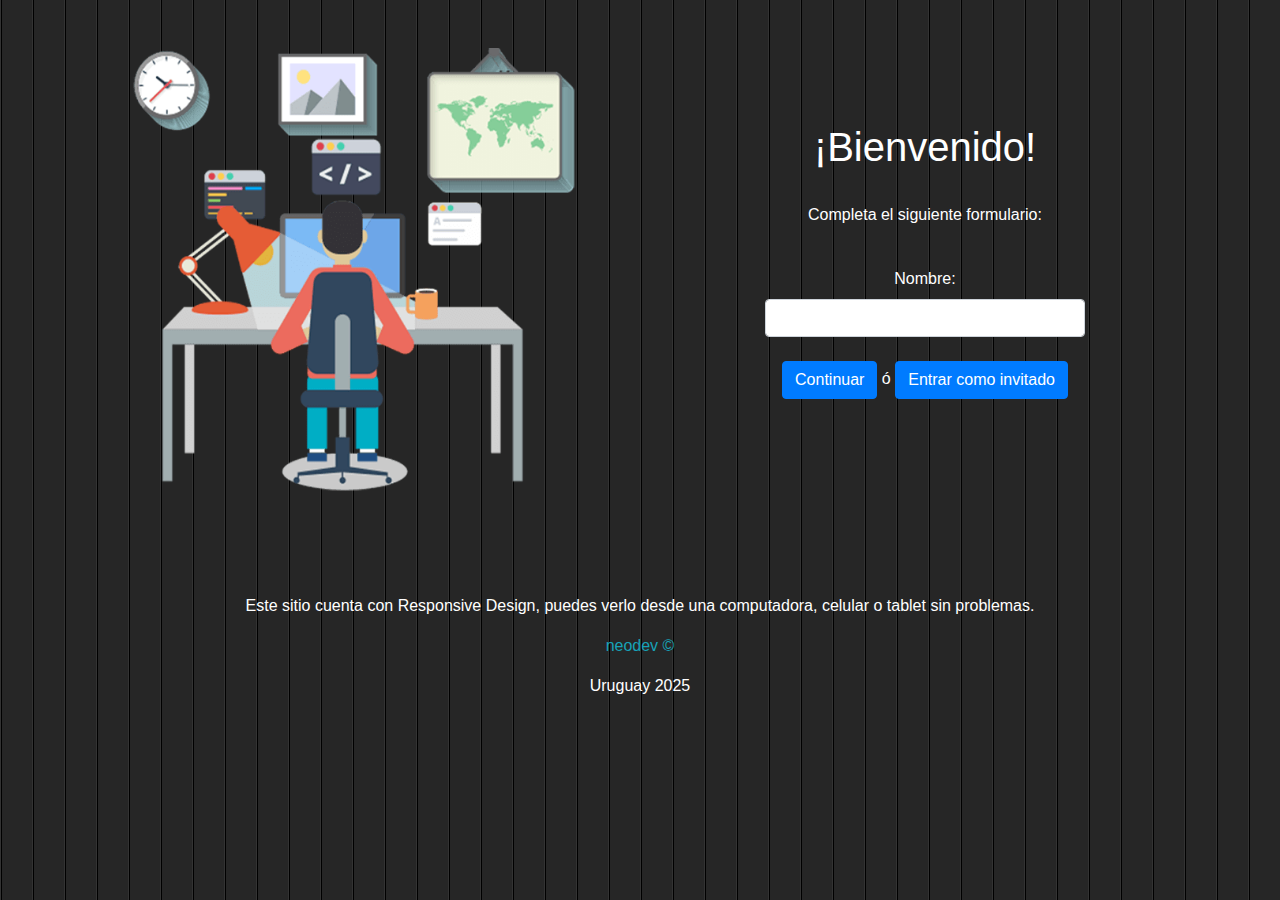
<file: index.html>
<!DOCTYPE html>
<html lang="es">

<head>
    <meta charset="UTF-8">
    <meta name="viewport" content="width=device-width, initial-scale=1.0">
    <title>Bienvenida</title>

    <link rel="shortcut icon" type="image/x-icon" href="img/full-stack-developer-icon.ico">
    <link href="css/bootstrap.min.css" rel="stylesheet">
    <link href="css/styles.css" rel="stylesheet">

    <style>
        body {
            background-image: url("img/pattern2.png");
        }
    </style>
</head>

<body>
    <br>
    <br>
    <div class="container">
        <div class="row">

            <div class="col-sm-12 col-md-6">

                <img src="img/developer.png" alt="Developer" class="mx-auto d-block img-fluid"
                    style="width: 450px; height: 450px;">

            </div>

            <div class="col-sm-12 col-md-6" style="margin-top: auto; margin-bottom: auto;">

                <div id="formLogin" class="index-text">
                    <h1 id="welcome">¡Bienvenido!</h1>
                    <br>
                    <p>Completa el siguiente formulario:</p>
                    <br>
                    <form id="form-welcome" class="needs-validation" style="width: 20rem; margin: auto;"
                        action="home.html" novalidate>
                        <label for="inputName">Nombre:</label>
                        <input type="text" class="form-control" id="inputName" required>
                        <div class="valid-feedback">
                            Genial!
                        </div>
                        <div class="invalid-feedback">
                            Por favor ingresa tu nombre o apodo.
                        </div>
                        <br>
                        <button id="submitBtn" class="btn btn-primary" type="submit">Continuar</button>
                        <span id="or">ó</span>
                        <button id="guest" type="button" class="btn btn-primary" type="button">Entrar como
                            invitado</button>

                    </form>
                    <br>
                </div>
                <div id="welcomeBack" class="index-text" style="display: none;">
                    <h5>¡Bienvenido otra vez <span id="name"></span>!</h5>
                    <br>
                    <a class="btn btn-primary" href="home.html" role="button">Continuar</a>
                    <br>
                    <button id="change" type="button" class="btn btn-link">Cambiar nombre</button>
                    <br>
                    <button id="close" type="button" class="btn btn-link">Salir</button>
                </div>

            </div>

        </div>
    </div>
    <br><br><br><br>
    <footer class="text-muted">
        <div class="container index-text">
            <p class="text-info-responsive-d">Este sitio cuenta con Responsive Design, puedes verlo desde una
                computadora, celular o tablet sin problemas.</p>
            <p class="text-info">neodev &copy</p>
            <p>Uruguay 2025</p>
        </div>
    </footer>

    <script>
        let form = document.getElementById('form-welcome');

        form.addEventListener('submit', function (e) {
            if (form.checkValidity() === false) {
                e.preventDefault();
                e.stopPropagation();
            }
            form.classList.add('was-validated');

        });
    </script>

    <script src="js/init.js"></script>
    <script src="js/welcome.js"></script>
    <script src="js/jquery-3.4.1.min.js"></script>
    <script src="js/bootstrap.bundle.min.js"></script>
</body>

</html>
</file>
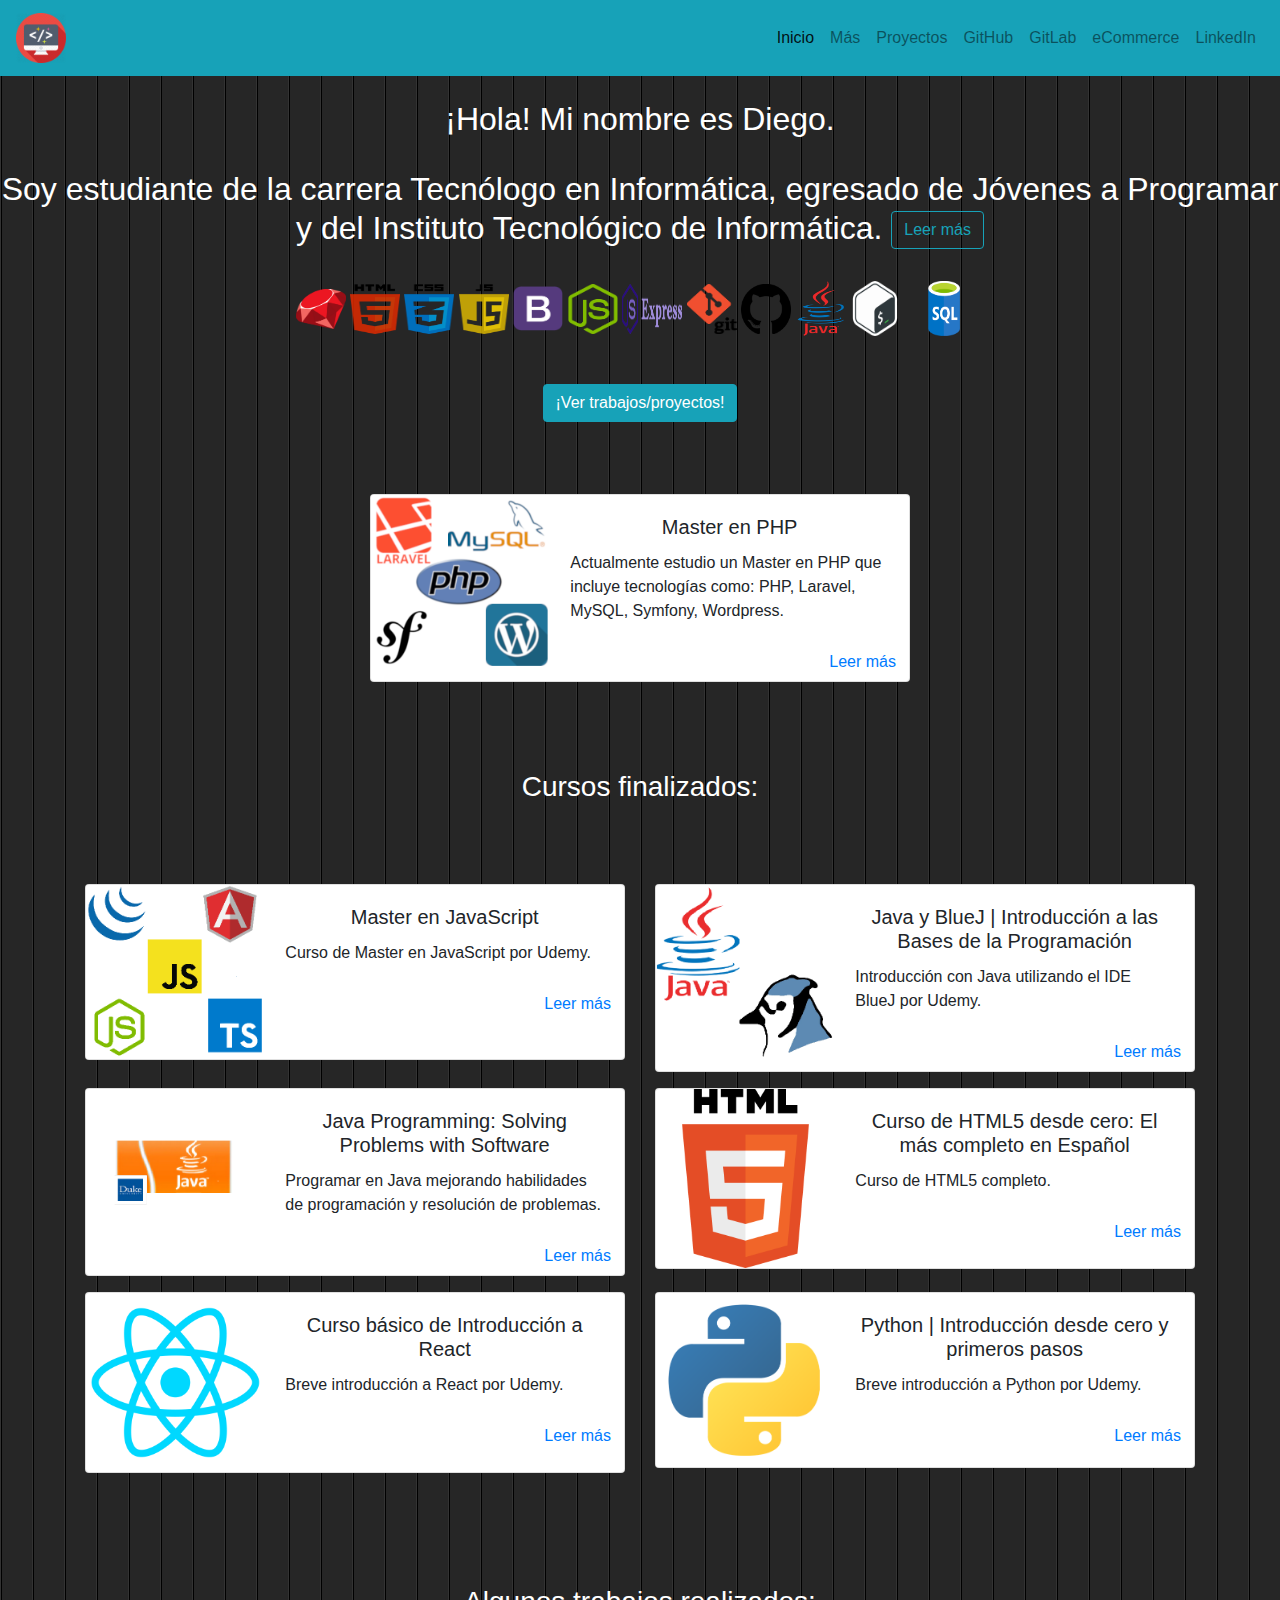
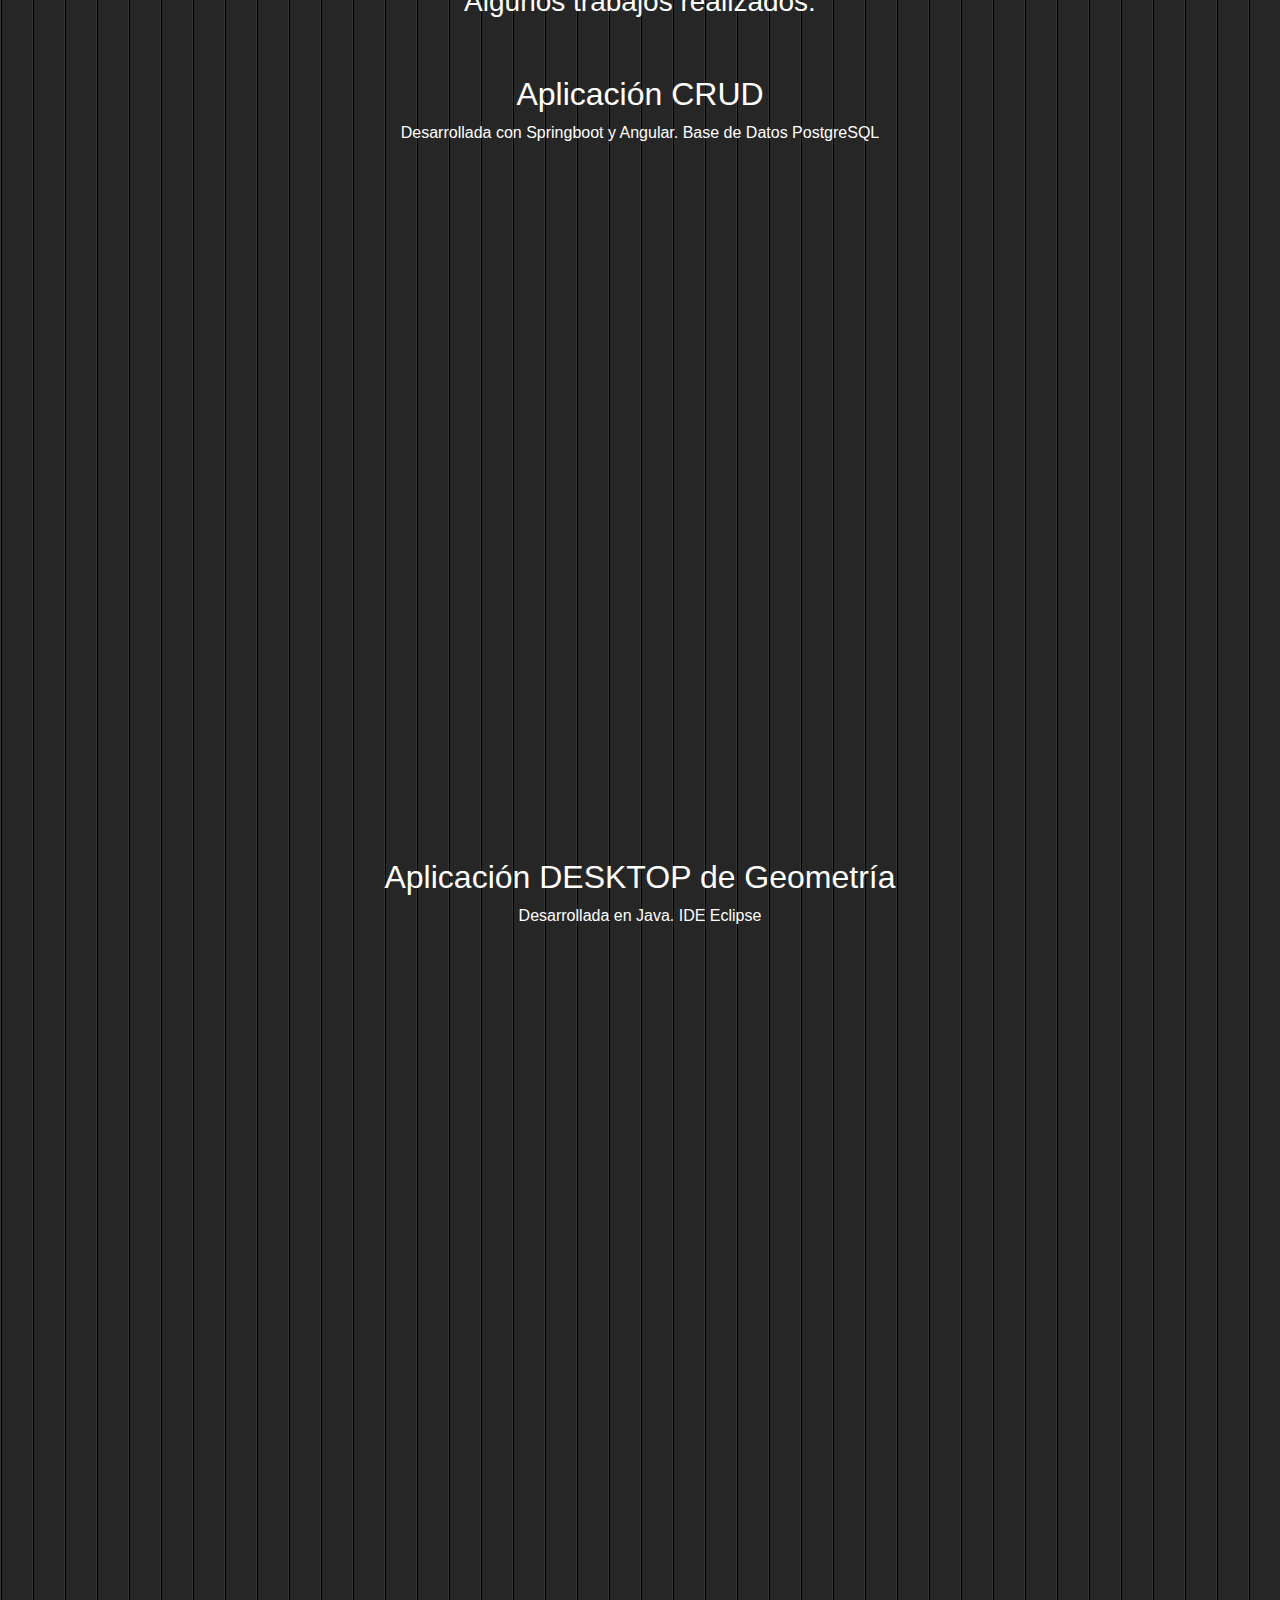
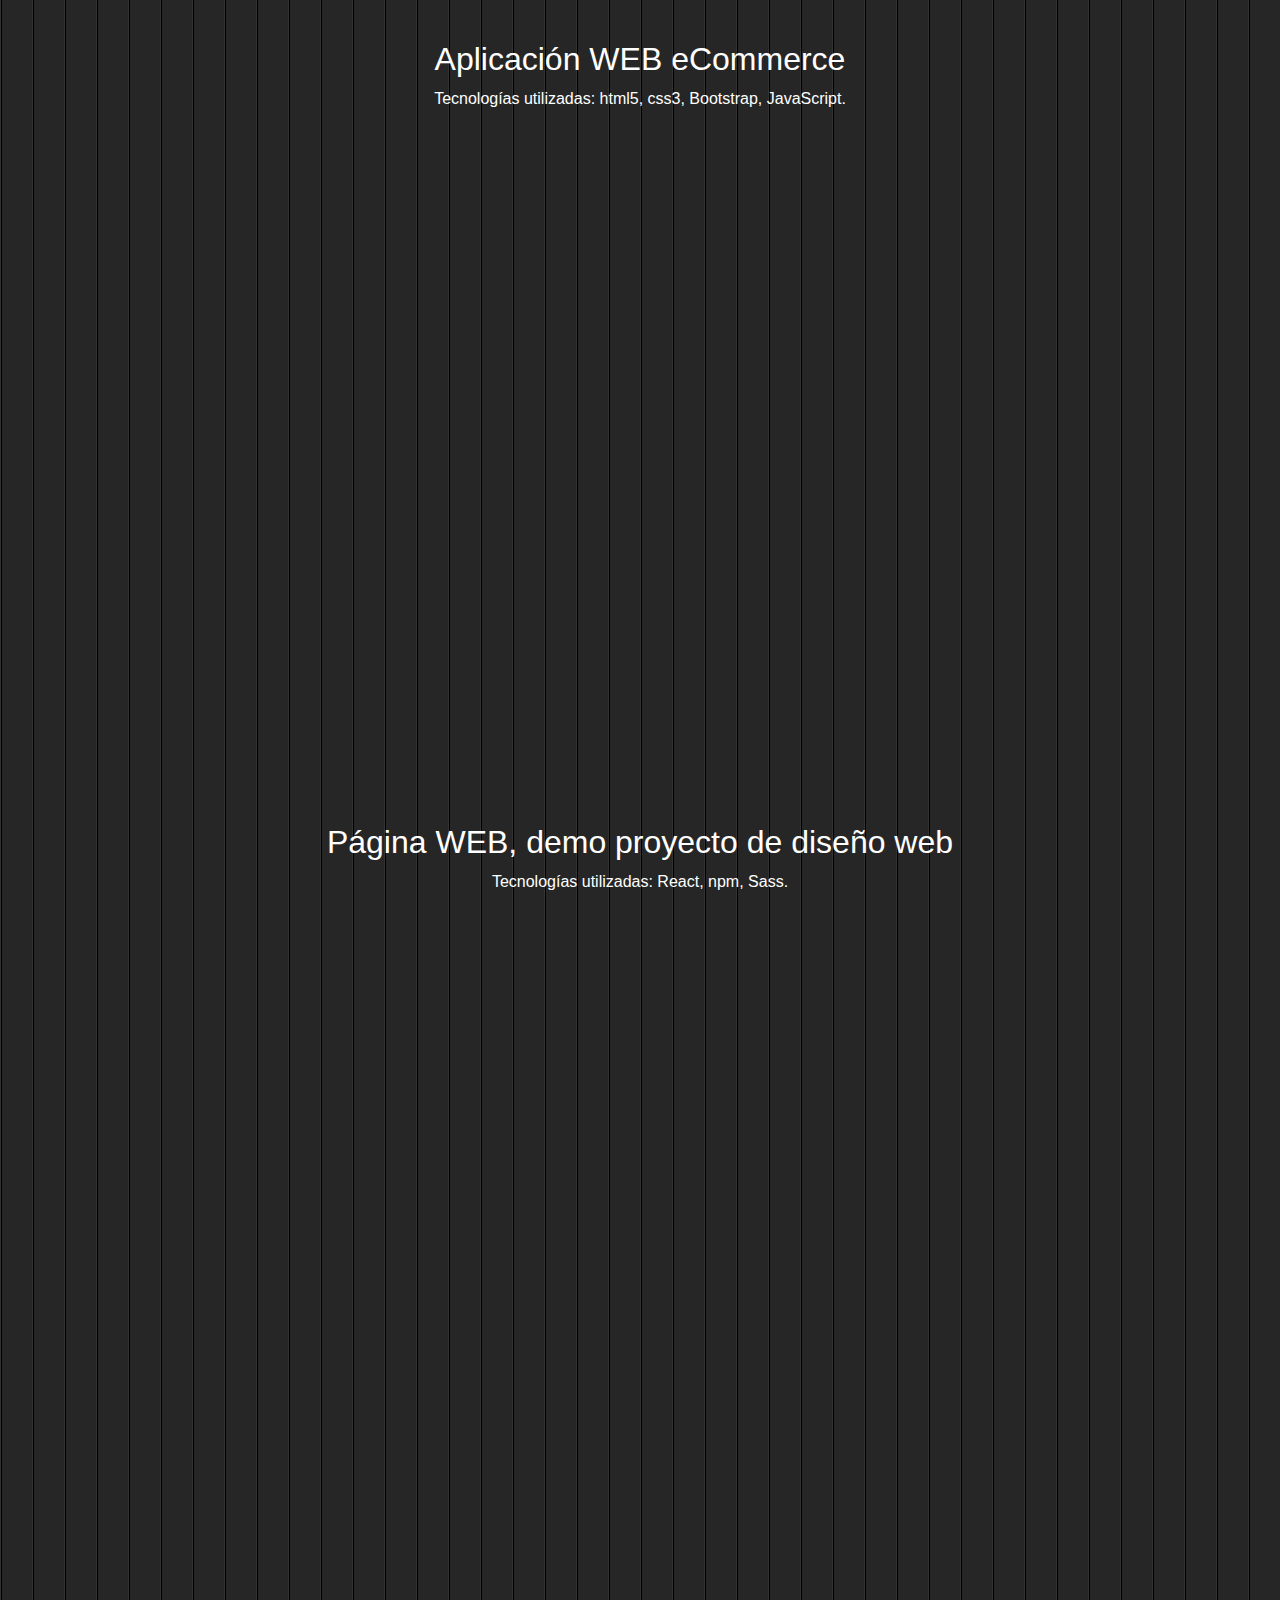
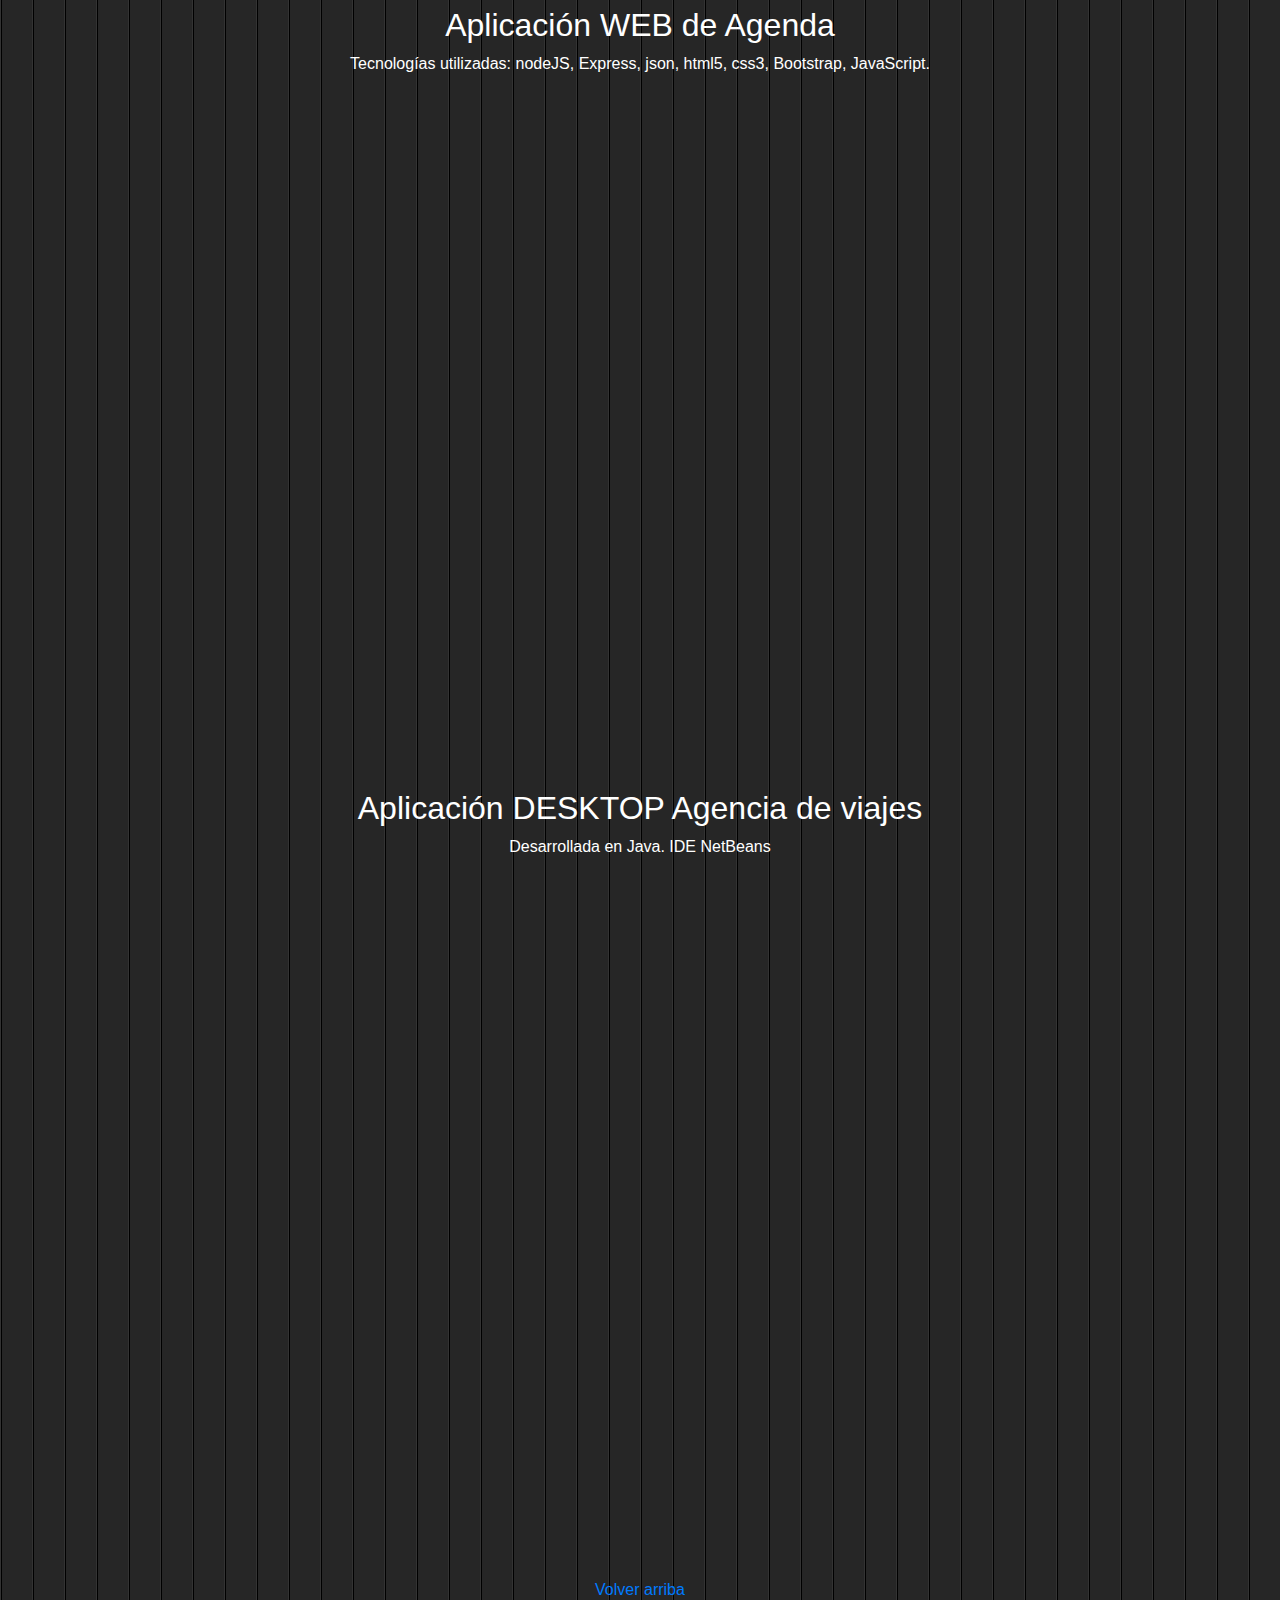
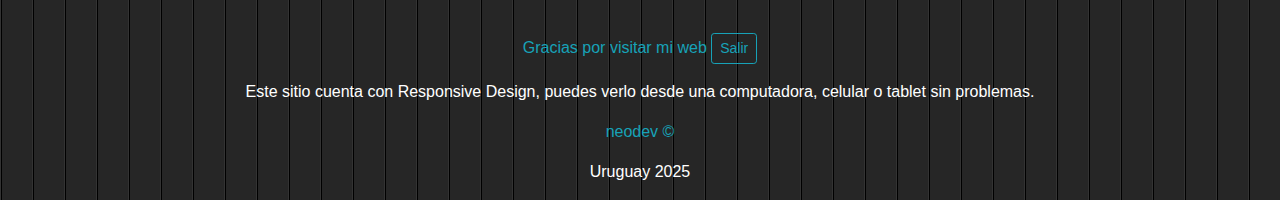
<file: home.html>
<!DOCTYPE html>
<html lang="es">

<head>
    <meta charset="UTF-8">
    <meta name="viewport" content="width=device-width, initial-scale=1.0">
    <title>Inicio</title>

    <link rel="shortcut icon" type="image/x-icon" href="img/full-stack-developer-icon.ico">
    <link href="css/bootstrap.min.css" rel="stylesheet">
    <link href="css/styles.css" rel="stylesheet">

    <style>
        body {
            background-image: url("img/pattern2.png");
        }
    </style>
</head>

<body>
    <nav class="navbar navbar-expand-lg navbar-light bg-info">
        <a class="navbar-brand" href="index.html"> <img src="img/logo.png" class="img-fluid" width="50px" height="50px"
                alt="logo" title="Pantalla de bienvenida"></a>
        <button class="navbar-toggler" type="button" data-toggle="collapse" data-target="#navbarTogglerDemo02"
            aria-controls="navbarTogglerDemo02" aria-expanded="false" aria-label="Toggle navigation">
            <span class="navbar-toggler-icon"></span>
        </button>
        <div class="collapse navbar-collapse" id="navbarTogglerDemo02">
            <ul class="navbar-nav ml-auto mt-2 mt-lg-0">
                <li class="nav-item active">
                    <a class="nav-link" href="home.html" title="Estás en la página de inicio">Inicio<span
                            class="sr-only">(current)</span></a>
                </li>
                <li class="nav-item">
                    <a class="nav-link" href="more.html" target="_blank">Más</a>
                </li>
                <li class="nav-item">
                    <a class="nav-link" href="#proyectos">Proyectos</a>
                </li>
                <li class="nav-item">
                    <a class="nav-link" href="https://github.com/ndevv" target="_blank">GitHub</a>
                </li>
                <li class="nav-item">
                    <a class="nav-link" href="https://gitlab.com/ndevd" target="_blank">GitLab</a>
                </li>
                <li class="nav-item">
                    <a class="nav-link" href="https://ndevv.github.io/repo_proyecto-jap/index.html"
                        target="_blank">eCommerce</a>
                </li>
                <li class="nav-item">
                    <a class="nav-link" href="https://www.linkedin.com/in/diego-dev" target="_blank">LinkedIn</a>
                </li>
            </ul>
        </div>
    </nav>

    <br>
    <div class="index-text">
        <h2>¡Hola! Mi nombre es Diego.</h2>
        <br>
        <h2>Soy estudiante de la carrera Tecnólogo en Informática, egresado de Jóvenes a Programar y del Instituto Tecnológico de Informática.
            <a class="btn btn-outline-info" href="more.html" role="button" target="_blank">Leer más</a>
        </h2>
    </div>
    <!-------------------------------------------------------------------------------------->
    <div class="center">
        <br>
        <img src="img/ruby.png" width="50px" height="40px" alt="ruby" title="Ruby">
        <img src="img/html5.png" width="50px" height="50px" alt="html5" title="HTML5">
        <img src="img/css3.png" width="50px" height="50px" alt="css3" title="CSS3">
        <img src="img/javascript.png" width="50px" height="50px" alt="javascript" title="JavaScript">
        <img src="img/bootstrap2.png" width="50px" height="45px" alt="bootstrap" title="Bootstrap">
        <img src="img/nodejs2.png" width="50px" height="50px" alt="nodejs" title="node JS">
        <img src="img/express.png" width="60px" height="50px" alt="express" title="Express JS">
        <img src="img/git.png" width="50px" height="50px" alt="git" title="Git">
        <img src="img/github.png" width="50px" height="50px" alt="github" title="GitHub">
        <img src="img/java.png" width="50px" height="55px" alt="java" title="Java">
        <img src="img/bash-shell-script.png" width="50px" height="55px" alt="bash" title="Bash">
        <img src="img/sql-logo.png" width="80px" height="55px" alt="sql" title="SQL">
    </div>
    <!-------------------------------------------------------------------------------------->
    <br><br>
    <div class="index-text">
        <a class="btn btn-info" href="#proyectos" role="button">¡Ver trabajos/proyectos!</a>
    </div>
    <br><br><br>
    <div class="container">
        <div class="row">

            <div class="col-md-6 mx-auto">
                <!--Card Bootstrap Curso HTML5-->
                <div class="card mb-3" style="max-width: 540px;">
                    <div class="row no-gutters">
                        <div class="col-md-4">
                            <img src="img/master-php.png" class="card-img" alt="...">
                        </div>
                        <div class="col-md-8">
                            <div class="card-body">
                                <h5 class="card-title center">Master en PHP</h5>
                                <p class="card-text">Actualmente estudio un Master en PHP que incluye tecnologías como:
                                    PHP, Laravel, MySQL, Symfony, Wordpress.
                                </p>
                            </div>
                            <button type="button" class="btn btn-link float-right" data-toggle="modal"
                                data-target="#staticBackdrop8">
                                Leer más
                            </button>
                        </div>
                    </div>
                    <!-- Modal -->
                    <div class="modal fade" id="staticBackdrop8" data-backdrop="static" data-keyboard="false"
                        tabindex="-1" aria-labelledby="staticBackdropLabel" aria-hidden="true">
                        <div class="modal-dialog modal-dialog-centered modal-dialog-scrollable">
                            <div class="modal-content">
                                <div class="modal-header">
                                    <h5 class="modal-title" id="staticBackdropLabel">¿Qué aprendo en este curso?
                                    </h5>
                                </div>
                                <div class="modal-body">
                                    <ul>
                                        <li>Programación desde cero y paso a paso</li>
                                        <li>PHP 8</li>
                                        <li>Base de datos relacionales</li>
                                        <li>SQL</li>
                                        <li>Maquetación web</li>
                                        <li>Programación Orientada a Objetos</li>
                                        <li>Modelo Vista Controlador</li>
                                        <li>Librerías y Frameworks</li>
                                        <li>Laravel</li>
                                        <li>Symfony</li>
                                        <li>WordPress</li>
                                        <li>Habilidades full-stack</li>
                                    </ul>
                                </div>
                                <div class="modal-footer">
                                    <button type="button" class="btn btn-info" data-dismiss="modal">¡Genial!</button>
                                </div>
                            </div>
                        </div>
                    </div>
                </div>
            </div>


            <!--<div class="col-md-6">
                <!-Card Bootstrap MASTER EN CSS->
                <div class="card mb-3" style="max-width: 540px;">
                    <div class="row no-gutters">
                        <div class="col-md-4">
                            <img src="img/master2.png" class="card-img" alt="...">
                        </div>
                        <div class="col-md-8">
                            <div class="card-body">
                                <h5 class="card-title center">Master en CSS</h5>
                                <p class="card-text">Y un curso de Master en CSS por Udemy.</p>
                            </div>
                            <button type="button" class="btn btn-link float-right" data-toggle="modal"
                                data-target="#staticBackdrop2">
                                Leer más
                            </button>
                        </div>
                    </div>
                    <!- Modal ->
                    <div class="modal fade" id="staticBackdrop2" data-backdrop="static" data-keyboard="false"
                        tabindex="-1" aria-labelledby="staticBackdropLabel" aria-hidden="true">
                        <div class="modal-dialog modal-dialog-centered modal-dialog-scrollable">
                            <div class="modal-content">
                                <div class="modal-header">
                                    <h5 class="modal-title" id="staticBackdropLabel">¿Qué aprendo en este curso?</h5>
                                </div>
                                <div class="modal-body">
                                    <ul>
                                        <li>Aprender HTML</li>
                                        <li>Dominar CSS</li>
                                        <li>Dominar CSS3</li>
                                        <li>Dominar la maquetación web</li>
                                        <li>Dominar el diseño web adaptable (responsive)</li>
                                        <li>Dominar LESS</li>
                                        <li>Dominar SASS</li>
                                        <li>Dominar CSS Grid</li>
                                        <li>Dominar Flexbox</li>
                                        <li>Dominar Bootstrap</li>
                                        <li>Crear páginas web desde cero</li>
                                        <li>Aplicar efectos y animaciones a tus webs</li>
                                        <li>Aplicar diseños avanzados a un sitio web</li>
                                        <li>Trabajar con preprocesadores css</li>
                                        <li>Trabajar con CSS avanzado</li>
                                        <li>Trabajar con frameworks para CSS</li>
                                        <li>Aumentar el nivel en el desarrollo web front-end</li>
                                        <li>Mejorar la capacidad de adaptación a otros frameworks CSS</li>
                                    </ul>
                                </div>
                                <div class="modal-footer">
                                    <button type="button" class="btn btn-info" data-dismiss="modal">¡Genial!</button>
                                </div>
                            </div>
                        </div>
                    </div>
                </div>

            </div>-->

            <!-- <div class="col-md-6">
                Card Bootstrap SQL For Data Science
                <div class="card mb-3" style="max-width: 540px;">
                    <div class="row no-gutters">
                        <div class="col-md-4">
                            <img src="img/datacSQL.png" class="card-img" alt="...">
                        </div>
                        <div class="col-md-8">
                            <div class="card-body">
                                <h5 class="card-title center">SQL For Data Science</h5>
                                <br>
                                <p class="card-text">Y un curso de Base de Datos por Coursera.</p>
                            </div>
                            <button type="button" class="btn btn-link float-right" data-toggle="modal"
                                data-target="#staticBackdrop2">
                                Leer más
                            </button>
                        </div>
                    </div>
                    Modal
                    <div class="modal fade" id="staticBackdrop2" data-backdrop="static" data-keyboard="false"
                        tabindex="-1" aria-labelledby="staticBackdropLabel" aria-hidden="true">
                        <div class="modal-dialog modal-dialog-centered modal-dialog-scrollable">
                            <div class="modal-content">
                                <div class="modal-header">
                                    <h5 class="modal-title" id="staticBackdropLabel">¿Qué aprendo en este curso?</h5>
                                </div>
                                <div class="modal-body">
                                    <ul>
                                        <li>Introducción a los fundamentos de SQL</li>
                                        <li>Escribir consultas simples y complejas para seleccionar datos de las tablas</li>
                                        <li>Comenzar a trabajar con diferentes tipos de datos como cadenas y números, 
                                            y discutir métodos para filtrar y reducir sus resultados</li>
                                        <li>Crear nuevas tablas y mover datos a ellas</li>
                                        <li>Aprender operadores comunes y como combinar los datos</li>
                                        <li>Interpretar la estructura, el significado y las relaciones en los datos de origen</li>
                                    </ul>
                                </div>
                                <div class="modal-footer">
                                    <button type="button" class="btn btn-info" data-dismiss="modal">¡Genial!</button>
                                </div>
                            </div>
                        </div>
                    </div>
                </div>

            </div> -->

        </div>
    </div>
    <br><br><br>
    <div class="index-text">
        <h3>Cursos finalizados:</h3>
    </div>
    <br><br><br>
    <div class="container">
        <div class="row">

            <div class="col-md-6">
                <!--class="col-md-6"-->
                <!--Card Bootstrap MASTER EN JAVASCRIPT-->
                <div class="card mb-3" style="max-width: 540px;">
                    <div class="row no-gutters">
                        <div class="col-md-4">
                            <img src="img/master.png" class="card-img" alt="...">
                        </div>
                        <div class="col-md-8">
                            <div class="card-body">
                                <h5 class="card-title center">Master en JavaScript</h5>
                                <p class="card-text">Curso de Master en JavaScript por Udemy.</p>
                            </div>
                            <button type="button" class="btn btn-link float-right" data-toggle="modal"
                                data-target="#staticBackdrop">
                                Leer más
                            </button>
                        </div>
                    </div>
                    <!-- Modal -->
                    <div class="modal fade" id="staticBackdrop" data-backdrop="static" data-keyboard="false"
                        tabindex="-1" aria-labelledby="staticBackdropLabel" aria-hidden="true">
                        <div class="modal-dialog modal-dialog-centered modal-dialog-scrollable">
                            <div class="modal-content">
                                <div class="modal-header">
                                    <h5 class="modal-title" id="staticBackdropLabel">¿Qué aprendí en este curso?</h5>
                                </div>
                                <div class="modal-body">
                                    <ul>
                                        <li>Aprender a programar desde cero</li>
                                        <li>Dominar JavaScript</li>
                                        <li>Dominar jQuery</li>
                                        <li>Aprender TypeScript</li>
                                        <li>Dominar Angular</li>
                                        <li>Aprender programación orientada a objetos en JavaScript</li>
                                        <li>Aprender NodeJS</li>
                                        <li>Conocer el MEAN Stack</li>
                                        <li>Maquetación de sitios web</li>
                                        <li>Desarrollo front y back-end</li>
                                        <li>Desde cero a avanzado en JavaScript</li>
                                        <li>Reforzar el conocimiento de JavaScript y buenas prácticas</li>
                                        <li>Desarrollar aplicaciones web con el MEAN Stack</li>
                                        <li>Desarrollar servicios y APIs RESTful con NodeJS, Express y MongoDB</li>
                                        <li>Desarrollar aplicaciones web SPA</li>
                                        <li>Mejorar la capacidad de adaptación a otros frameworks JavaScript</li>
                                        <li>Crear aplicaciones web modernas con JavaScript y Angular</li>
                                        <li>Nociones en bases de datos con MongoDB</li>
                                    </ul>
                                </div>
                                <div class="modal-footer">
                                    <button type="button" class="btn btn-info" data-dismiss="modal">¡Genial!</button>
                                </div>
                            </div>
                        </div>
                    </div>
                </div>

            </div>

            <div class="col-md-6">
                <!--Card Bootstrap INTRO JAVA-->
                <div class="card mb-3" style="max-width: 540px;">
                    <div class="row no-gutters">
                        <div class="col-md-4">
                            <img src="img/javaandbluej.png" class="card-img" alt="...">
                        </div>
                        <div class="col-md-8">
                            <div class="card-body">
                                <h5 class="card-title center">Java y BlueJ | Introducción a las Bases de la Programación
                                </h5>
                                <p class="card-text"> Introducción con Java utilizando el IDE BlueJ por Udemy.</p>
                            </div>
                            <button type="button" class="btn btn-link float-right" data-toggle="modal"
                                data-target="#staticBackdrop3">
                                Leer más
                            </button>
                        </div>
                    </div>
                    <!-- Modal -->
                    <div class="modal fade" id="staticBackdrop3" data-backdrop="static" data-keyboard="false"
                        tabindex="-1" aria-labelledby="staticBackdropLabel" aria-hidden="true">
                        <div class="modal-dialog modal-dialog-centered modal-dialog-scrollable">
                            <div class="modal-content">
                                <div class="modal-header">
                                    <h5 class="modal-title" id="staticBackdropLabel">¿Qué aprendí en este curso?
                                    </h5>
                                </div>
                                <div class="modal-body">
                                    <ul>
                                        <li>Introducción a la Programación con Java</li>
                                        <li>IDE BlueJ</li>
                                        <li>Constantes y variables</li>
                                        <li>Palabras reservadas</li>
                                        <li>Tipos de datos</li>
                                        <li>Funciones y métodos</li>
                                        <li>Estructuras de control if - else y switch</li>
                                        <li>Operadores lógicos</li>
                                        <li>Ciclos for - while y do while</li>
                                        <li>Arrays</li>
                                        <li>Programación orientada a objetos (Clases, métodos, variables de instancia,
                                            creación y uso de objetos)</li>
                                    </ul>
                                </div>
                                <div class="modal-footer">
                                    <button type="button" class="btn btn-info" data-dismiss="modal">¡Genial!</button>
                                </div>
                            </div>
                        </div>
                    </div>
                </div>

            </div>

            <div class="col-md-6">
                <!--Card Bootstrap SOLVING PROBLEMS WITH SOFTWARE-->
                <div class="card mb-3" style="max-width: 540px;">
                    <div class="row no-gutters">
                        <div class="col-md-4">
                            <img src="img/solving-java.png" class="card-img" alt="...">
                        </div>
                        <div class="col-md-8">
                            <div class="card-body">
                                <h5 class="card-title center">Java Programming: Solving Problems with Software </h5>
                                <p class="card-text">Programar en Java mejorando habilidades de programación y
                                    resolución de problemas.</p>
                            </div>
                            <button type="button" class="btn btn-link float-right" data-toggle="modal"
                                data-target="#staticBackdrop5">
                                Leer más
                            </button>
                        </div>
                    </div>
                    <!-- Modal -->
                    <div class="modal fade" id="staticBackdrop5" data-backdrop="static" data-keyboard="false"
                        tabindex="-1" aria-labelledby="staticBackdropLabel" aria-hidden="true">
                        <div class="modal-dialog modal-dialog-centered modal-dialog-scrollable">
                            <div class="modal-content">
                                <div class="modal-header">
                                    <h5 class="modal-title" id="staticBackdropLabel">¿Qué aprendí en este curso?
                                    </h5>
                                </div>
                                <div class="modal-body">
                                    <ul>
                                        <li>Editar, compilar, y ejecutar un programa de Java</li>
                                        <li>Usar condicionales y bucles en un programa de Java</li>
                                        <li>Usar documentación de la API de Java al escribir programas</li>
                                        <li>Depurar un programa de Java utilizando métodos científicos</li>
                                        <li>Escribir un método de Java para resolver un problema en específico</li>
                                        <li>Desarrollar un conjunto de casos de prueba como parte del desarrollo de un
                                            programa</li>
                                        <li>Crear una clase con múltiples métodos que trabajen en conjunto para resolver
                                            un problema</li>
                                        <li>Usar técnicas de diseño de divide y vencerás para un programa que usa
                                            múltiples métodos</li>
                                    </ul>
                                </div>
                                <div class="modal-footer">
                                    <button type="button" class="btn btn-info" data-dismiss="modal">¡Genial!</button>
                                </div>
                            </div>
                        </div>
                    </div>
                </div>

            </div>

            <div class="col-md-6">
                <!--Card Bootstrap Curso HTML5-->
                <div class="card mb-3" style="max-width: 540px;">
                    <div class="row no-gutters">
                        <div class="col-md-4">
                            <img src="img/HTML5_512.png" class="card-img" alt="...">
                        </div>
                        <div class="col-md-8">
                            <div class="card-body">
                                <h5 class="card-title center">Curso de HTML5 desde cero: El más completo en Español</h5>
                                <p class="card-text">Curso de HTML5 completo.</p>
                            </div>
                            <button type="button" class="btn btn-link float-right" data-toggle="modal"
                                data-target="#staticBackdrop7">
                                Leer más
                            </button>
                        </div>
                    </div>
                    <!-- Modal -->
                    <div class="modal fade" id="staticBackdrop7" data-backdrop="static" data-keyboard="false"
                        tabindex="-1" aria-labelledby="staticBackdropLabel" aria-hidden="true">
                        <div class="modal-dialog modal-dialog-centered modal-dialog-scrollable">
                            <div class="modal-content">
                                <div class="modal-header">
                                    <h5 class="modal-title" id="staticBackdropLabel">¿Qué aprendí en este curso?
                                    </h5>
                                </div>
                                <div class="modal-body">
                                    <ul>
                                        <li>HTML</li>
                                        <li>Encabezados y textos en HTML5</li>
                                        <li>Estructura semántica en HTML5</li>
                                        <li>Listas en HTML</li>
                                        <li>Imágenes, vídeos, audios, etc con HTML5</li>
                                        <li>Enlaces y anclas</li>
                                        <li>Tablas</li>
                                        <li>Formularios</li>
                                        <li>Cientos de etiquetas útiles</li>
                                        <li>Maquetación básica con CSS3</li>
                                        <li>Habilidades de front-end profesional, haciendo decenas de ejercicios,
                                            prácticas y un proyecto completo.</li>
                                    </ul>
                                </div>
                                <div class="modal-footer">
                                    <button type="button" class="btn btn-info" data-dismiss="modal">¡Genial!</button>
                                </div>
                            </div>
                        </div>
                    </div>
                </div>
            </div>

            <div class="col-md-6">
                <!--Card Bootstrap INTRO REACT-->
                <div class="card mb-3" style="max-width: 540px;">
                    <div class="row no-gutters">
                        <div class="col-md-4">
                            <img src="img/react.png" class="card-img" alt="...">
                        </div>
                        <div class="col-md-8">
                            <div class="card-body">
                                <h5 class="card-title center">Curso básico de Introducción a React</h5>
                                <p class="card-text">Breve introducción a React por Udemy.</p>
                            </div>
                            <button type="button" class="btn btn-link float-right" data-toggle="modal"
                                data-target="#staticBackdrop6">
                                Leer más
                            </button>
                        </div>
                    </div>
                    <!-- Modal -->
                    <div class="modal fade" id="staticBackdrop6" data-backdrop="static" data-keyboard="false"
                        tabindex="-1" aria-labelledby="staticBackdropLabel" aria-hidden="true">
                        <div class="modal-dialog modal-dialog-centered modal-dialog-scrollable">
                            <div class="modal-content">
                                <div class="modal-header">
                                    <h5 class="modal-title" id="staticBackdropLabel">¿Qué aprendí en este curso?
                                    </h5>
                                </div>
                                <div class="modal-body">
                                    <ul>
                                        <li>Instalar React</li>
                                        <li>Trabajo básico con las plantillas de React</li>
                                        <li>Lo básico de JSX</li>
                                        <li>Saber utilizar los componentes de React JS</li>
                                        <li>Estructura de un proyecto de React.js</li>
                                    </ul>
                                </div>
                                <div class="modal-footer">
                                    <button type="button" class="btn btn-info" data-dismiss="modal">¡Genial!</button>
                                </div>
                            </div>
                        </div>
                    </div>
                </div>
            </div>

            <div class="col-md-6">
                <!--Card Bootstrap INTRO PYTHON-->
                <div class="card mb-3" style="max-width: 540px;">
                    <div class="row no-gutters">
                        <div class="col-md-4">
                            <img src="img/python.png" class="card-img" alt="...">
                        </div>
                        <div class="col-md-8">
                            <div class="card-body">
                                <h5 class="card-title center">Python | Introducción desde cero y primeros pasos </h5>
                                <p class="card-text"> Breve introducción a Python por Udemy.</p>
                            </div>
                            <button type="button" class="btn btn-link float-right" data-toggle="modal"
                                data-target="#staticBackdrop4">
                                Leer más
                            </button>
                        </div>
                    </div>
                    <!-- Modal -->
                    <div class="modal fade" id="staticBackdrop4" data-backdrop="static" data-keyboard="false"
                        tabindex="-1" aria-labelledby="staticBackdropLabel" aria-hidden="true">
                        <div class="modal-dialog modal-dialog-centered modal-dialog-scrollable">
                            <div class="modal-content">
                                <div class="modal-header">
                                    <h5 class="modal-title" id="staticBackdropLabel">¿Qué aprendí en este curso?
                                    </h5>
                                </div>
                                <div class="modal-body">
                                    <ul>
                                        <li>Tener las nociones básicas de la programación con Python</li>
                                        <li>Aprender a programar con Python</li>
                                        <li>Dar los primeros pasos con Python:</li>
                                        <li>Comentarios</li>
                                        <li>Variables</li>
                                        <li>Input y print</li>
                                        <li>Condiciones</li>
                                        <li>Funciones</li>
                                        <li>Listas</li>
                                        <li>Estructuras de control</li>
                                    </ul>
                                </div>
                                <div class="modal-footer">
                                    <button type="button" class="btn btn-info" data-dismiss="modal">¡Genial!</button>
                                </div>
                            </div>
                        </div>
                    </div>
                </div>

            </div>

            <!--Ultimo utilizado: id="staticBackdrop8"-->
        </div>
    </div>

    <br><br><br><br>
    <div class="index-text" id="proyectos">
        <h3>Algunos trabajos realizados:</h3>
    </div>
    <br><br>
    <div class="container">
        <div class="index-text">
            <h2>Aplicación CRUD</h2>
            <p>Desarrollada con Springboot y Angular. Base de Datos PostgreSQL</p>
        </div>
        <div class="embed-responsive embed-responsive-16by9">
            <iframe width="560" height="315"
                src="https://player.vimeo.com/video/1054032441?title=0&amp;byline=0&amp;portrait=0&amp;badge=0&amp;autopause=0&amp;player_id=0&amp;app_id=58479"
                frameborder="0" allow="autoplay; fullscreen; picture-in-picture" allowfullscreen
                style="position:absolute;top:0;left:0;width:100%;height:100%;" title="crud"></iframe>
        </div>
        <br><br><br>
        <div class="index-text">
            <h2>Aplicación DESKTOP de Geometría</h2>
            <p>Desarrollada en Java. IDE Eclipse</p>
        </div>
        <div class="embed-responsive embed-responsive-16by9">
            <iframe style="width:100%;height:100%;position:absolute;left:0px;top:0px;overflow:hidden" frameborder="0"
                type="text/html" src="https://www.dailymotion.com/embed/video/krxEGpsutzRTzRyF0uW" width="100%"
                height="100%" allowfullscreen></iframe>
        </div>
        <br><br><br>
        <div class="index-text">
            <h2>Aplicación WEB eCommerce</h2>
            <p>Tecnologías utilizadas: html5, css3, Bootstrap, JavaScript.</p>
        </div>
        <div class="embed-responsive embed-responsive-16by9">
            <iframe width="560" height="315"
                src="https://player.vimeo.com/video/786522636?h=1fbc3df992&amp;badge=0&amp;autopause=0&amp;player_id=0&amp;app_id=58479"
                frameborder="0" allow="autoplay; fullscreen; picture-in-picture" allowfullscreen
                style="position:absolute;top:0;left:0;width:100%;height:100%;" title="ecommerce"></iframe>
        </div>
        <br><br><br>
        <div class="index-text">
            <h2>Página WEB, demo proyecto de diseño web</h2>
            <p>Tecnologías utilizadas: React, npm, Sass.</p>
        </div>
        <div class="embed-responsive embed-responsive-16by9">
            <iframe style="width:100%;height:100%;position:absolute;left:0px;top:0px;overflow:hidden" frameborder="0"
                type="text/html" src="https://www.dailymotion.com/embed/video/x8h0p1g" width="100%" height="100%"
                allowfullscreen></iframe>
        </div>
        <br><br><br>
        <div class="index-text">
            <h2>Aplicación WEB de Agenda</h2>
            <p>Tecnologías utilizadas: nodeJS, Express, json, html5, css3, Bootstrap, JavaScript.</p>
        </div>
        <div class="embed-responsive embed-responsive-16by9">
            <!-- <iframe width="560" height="315" src="https://www.youtube.com/embed/uVSA-dWo_yA"
                title="YouTube video player" frameborder="0"
                allow="accelerometer; autoplay; clipboard-write; encrypted-media; gyroscope; picture-in-picture"
                allowfullscreen></iframe> -->
            <iframe width="560" height="315"
                src="https://player.vimeo.com/video/786516422?h=d028ea4f57&badge=0&muted=1&autopause=0&player_id=0&app_id=58479/embed"
                allow="autoplay; fullscreen; picture-in-picture" allowfullscreen frameborder="0"
                style="position:absolute;top:0;left:0;width:100%;height:100%;"></iframe>
        </div>
        <br><br><br>
        <div class="index-text">
            <h2>Aplicación DESKTOP Agencia de viajes</h2>
            <p>Desarrollada en Java. IDE NetBeans</p>
        </div>
        <div class="embed-responsive embed-responsive-16by9">
            <iframe width="560" height="315" src="https://www.youtube.com/embed/TO6_klmPFVY"
                title="YouTube video player" frameborder="0"
                allow="accelerometer; autoplay; clipboard-write; encrypted-media; gyroscope; picture-in-picture"
                allowfullscreen></iframe>
        </div>
    </div>

    <br><br><br>
    <footer class="text-muted">

        <div class="container index-text">
            <a class="btn btn-link" href="#top" role="button">Volver arriba</a>
            <br><br>
            <p class="text-info">Gracias por visitar mi web <span id="name"></span> <button id="close" type="button"
                    class="btn btn-outline-info btn-sm">Salir</button> </p>
            <p class="text-info-responsive-d">Este sitio cuenta con Responsive Design, puedes verlo desde una
                computadora, celular o tablet sin problemas.</p>
            <p class="text-info">neodev &copy</p>
            <p>Uruguay 2025</p>
        </div>

    </footer>

    <script src="js/init.js"></script>
    <script src="js/jquery-3.4.1.min.js"></script>
    <script src="js/bootstrap.bundle.min.js"></script>
</body>

</html>
</file>
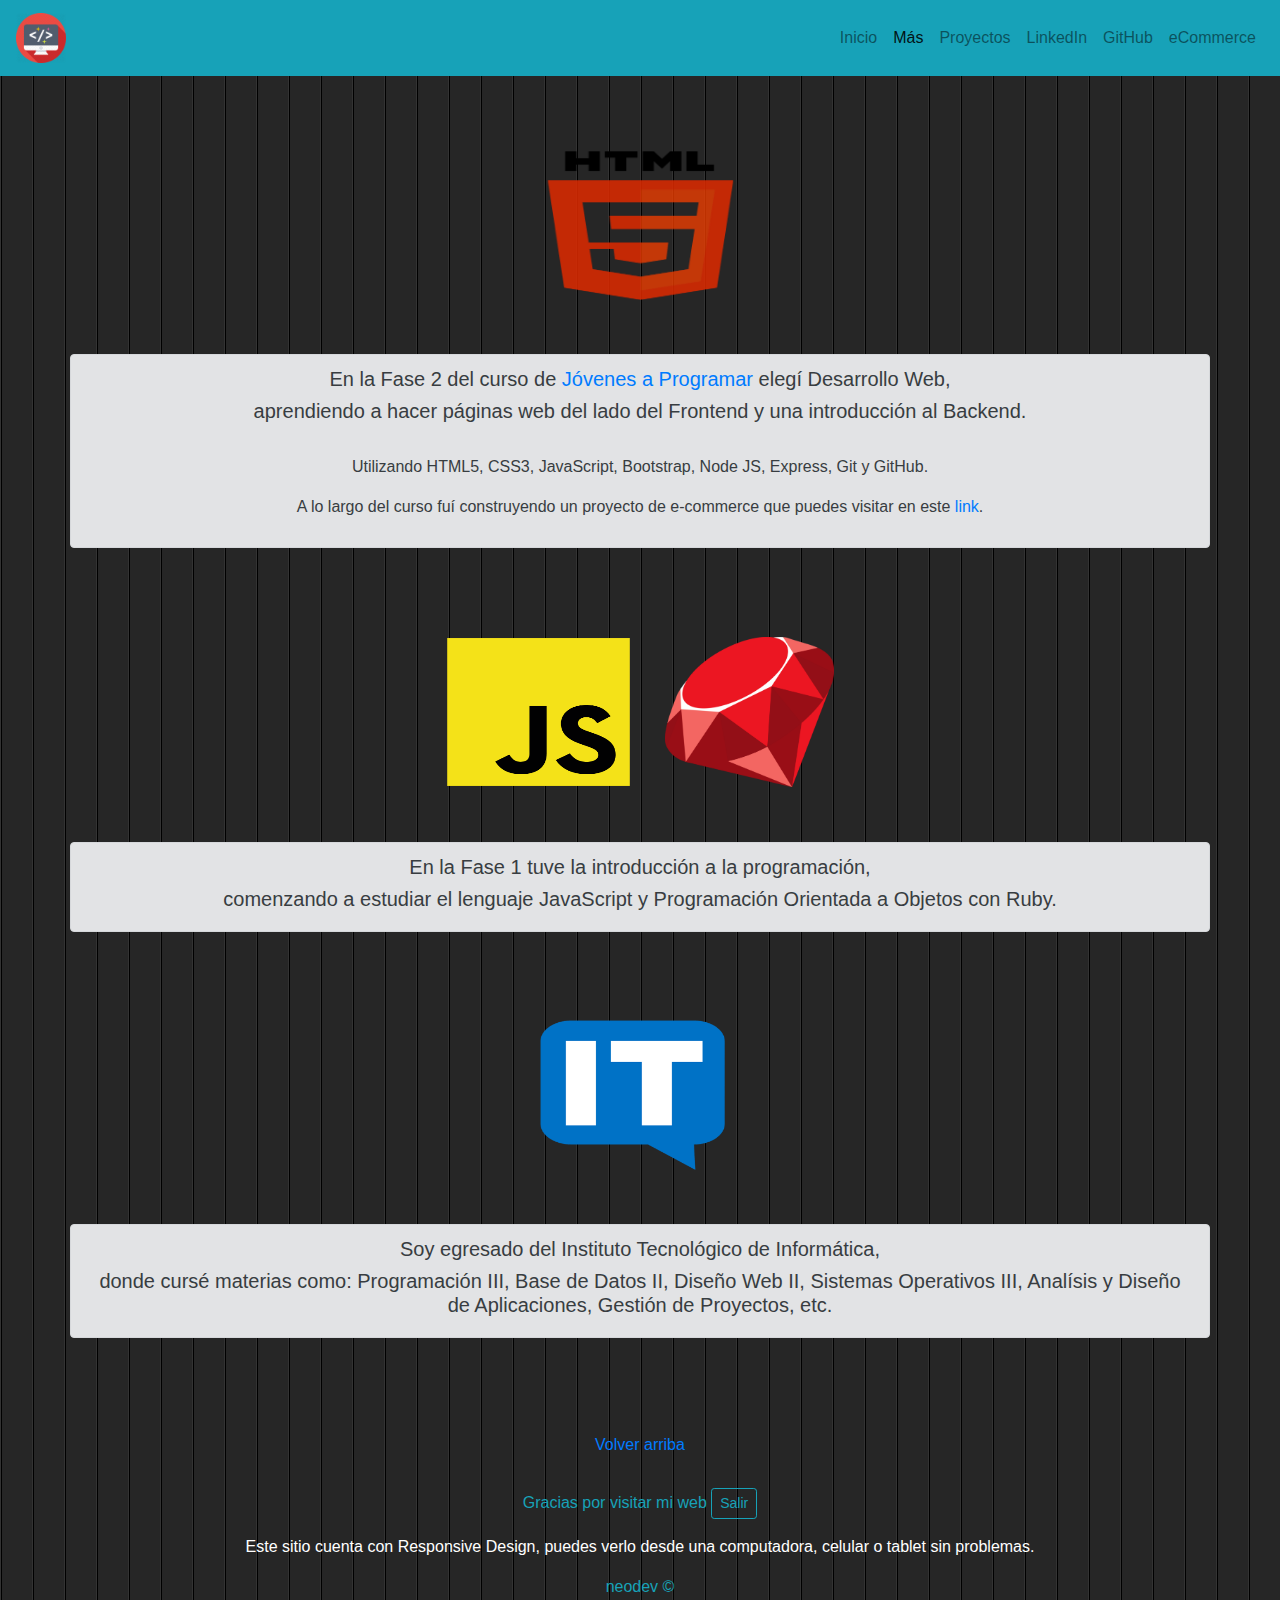
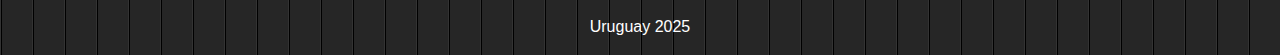
<file: more.html>
<!DOCTYPE html>
<html lang="es">

<head>
    <meta charset="UTF-8">
    <meta name="viewport" content="width=device-width, initial-scale=1.0">
    <title>Más</title>

    <link rel="shortcut icon" type="image/x-icon" href="img/full-stack-developer-icon.ico">
    <link href="css/bootstrap.min.css" rel="stylesheet">
    <link href="css/styles.css" rel="stylesheet">

    <style>
        body {
            background-image: url("img/pattern2.png");
        }
    </style>
</head>

<body>

    <nav class="navbar navbar-expand-lg navbar-light bg-info">
        <a class="navbar-brand" href="index.html"> <img src="img/logo.png" class="img-fluid" width="50px" height="50px"
                alt="logo" title="Pantalla de bienvenida"></a>
        <button class="navbar-toggler" type="button" data-toggle="collapse" data-target="#navbarTogglerDemo02"
            aria-controls="navbarTogglerDemo02" aria-expanded="false" aria-label="Toggle navigation">
            <span class="navbar-toggler-icon"></span>
        </button>
        <div class="collapse navbar-collapse" id="navbarTogglerDemo02">
            <ul class="navbar-nav ml-auto mt-2 mt-lg-0">
                <li class="nav-item">
                    <a class="nav-link" href="home.html">Inicio</a>
                </li>
                <li class="nav-item active">
                    <a class="nav-link" href="more.html" title="Estás en la página de más información">Más<span
                            class="sr-only">(current)</span></a>
                </li>
                <li class="nav-item">
                    <a class="nav-link" href="home.html#proyectos">Proyectos</a>
                </li>
                <li class="nav-item">
                    <a class="nav-link" href="https://www.linkedin.com/in/diego-dev" target="_blank">LinkedIn</a>
                </li>
                <li class="nav-item">
                    <a class="nav-link" href="https://github.com/ndevv" target="_blank">GitHub</a>
                </li>
                <li class="nav-item">
                    <a class="nav-link" href="https://ndevv.github.io/repo_proyecto-jap/index.html"
                        target="_blank">eCommerce</a>
                </li>
            </ul>
        </div>
    </nav>

    <br>
    <div id="carouselExampleSlidesOnly" class="carousel slide" data-ride="carousel" data-interval="1000"
        style="margin-top:50px;">
        <div class="carousel-inner">
            <div class="carousel-item active">
                <img src="img/html5.png" class="d-block carousel-img" alt="html5">
            </div>
            <div class="carousel-item">
                <img src="img/css3.png" class="d-block carousel-img" alt="css3">
            </div>
            <div class="carousel-item">
                <img src="img/javascript.png" class="d-block carousel-img" alt="JavaScript">
            </div>
            <div class="carousel-item">
                <img src="img/bootstrap2.png" class="d-block carousel-img" alt="bootstrap">
            </div>
            <div class="carousel-item">
                <img src="img/git.png" class="d-block carousel-img" alt="git">
            </div>
            <div class="carousel-item">
                <img src="img/github.png" class="d-block carousel-img" alt="github">
            </div>
            <div class="carousel-item">
                <img src="img/nodejs.png" class="d-block carousel-img" alt="nodejs">
            </div>
            <div class="carousel-item">
                <img src="img/express.png" class="d-block carousel-img" alt="js Express">
            </div>
        </div>
    </div>

    <br>
    <div class="container">
        <div class="row">
            <div class="center alert alert-secondary col-lg-12" role="alert">
                <h5>En la Fase 2 del curso de <a href="https://jovenesaprogramar.edu.uy/" target="_blank">Jóvenes a
                        Programar</a> elegí Desarrollo Web,</h5>
                <h5>aprendiendo a hacer páginas web del lado del Frontend y una introducción al Backend.</h5>
                <br>
                <p>Utilizando HTML5, CSS3, JavaScript, Bootstrap, Node JS, Express, Git y GitHub.</p>
                <p>A lo largo del curso fuí construyendo un proyecto de e-commerce que puedes visitar en este <a
                        href="https://ndevv.github.io/repo_proyecto-jap/index.html" target="_blank">link</a>.</p>
            </div>
        </div>
    </div>

    <br><br><br>
    <table style="margin:auto;">
        <tr>
            <th><img src="img/javascript2.png" class="carousel-img" alt="JavaScript" style="margin-right: 1rem;"></th>
            <th><img src="img/ruby.png" class="carousel-img" alt="Ruby" style="padding-left: 1rem;"></th>
        </tr>
    </table>

    <br>
    <div class="container">
        <div class="row">
            <div class="center alert alert-secondary col-lg-12" role="alert">
                <h5>En la Fase 1 tuve la introducción a la programación,</h5>
                <h5>comenzando a estudiar el lenguaje JavaScript y Programación Orientada a Objetos con Ruby.</h5>
            </div>
        </div>
    </div>

    <br><br><br>
    <div class="center">
        <img src="img/it-icon2.png" class="carousel-img" alt="IT" style="margin-right: 1rem;">
    </div>
    <br>
    <div class="container">
        <div class="row">
            <div class="center alert alert-secondary col-lg-12" role="alert">
                <h5>Soy egresado del Instituto Tecnológico de Informática,</h5>
                <h5>donde cursé materias como: Programación III, Base de Datos II, Diseño Web II,
                    Sistemas Operativos III, Analísis y Diseño de Aplicaciones, Gestión de Proyectos, etc.
                </h5>
            </div>
        </div>
    </div>

    <br><br><br>
    <footer class="text-muted">

        <div class="container index-text">
            <a class="btn btn-link" href="#top" role="button">Volver arriba</a>
            <br><br>
            <p class="text-info">Gracias por visitar mi web <span id="name"></span> <button id="close" type="button"
                    class="btn btn-outline-info btn-sm">Salir</button> </p>
            <p class="text-info-responsive-d">Este sitio cuenta con Responsive Design, puedes verlo desde una
                computadora, celular o tablet sin problemas.</p>
            <p class="text-info">neodev &copy</p>
            <p>Uruguay 2025</p>
        </div>

    </footer>

    <script src="js/init.js"></script>
    <script src="js/jquery-3.4.1.min.js"></script>
    <script src="js/bootstrap.bundle.min.js"></script>
</body>

</html>
</file>
<file: css/styles.css>
.center {
    text-align: center;
}

.carousel-inner img {
    margin: auto;
    
}

.carousel-img {
    width: 185px;
    height: 150px;
    margin-top: auto;
    margin-bottom: auto;
}

.alert {
    width: 60rem;
    margin-left: auto;
    margin-right: auto;
    margin-top:30px;
}

.index-text {
    text-align: center;
    color: #FFFFFF;
}

/*#spinner {
    display: none;
}*/
</file>
